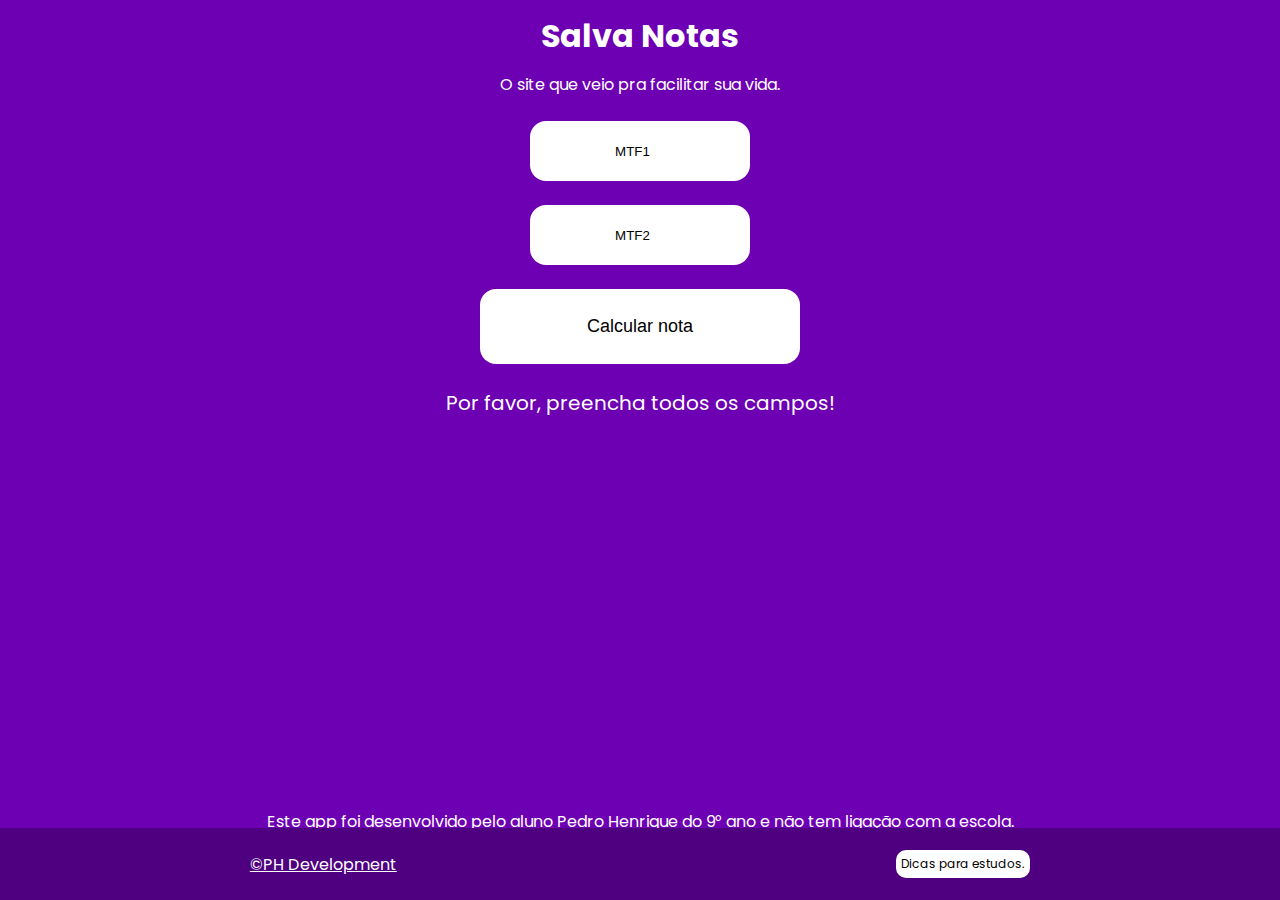
<file: index.html>
<!DOCTYPE html>
<html lang="pt-br">
<head>
    <meta charset="UTF-8">
    <meta name="viewport" content="width=device-width, initial-scale=1.0">
    <meta http-equiv="X-UA-Compatible" content="ie=edge">
    <link href="https://fonts.googleapis.com/css?family=Poppins&display=swap" rel="stylesheet">
    <link rel="stylesheet" href="style.css">
    <title>Home - Salva Notas</title>
</head>
<body>
    <h1>Salva Notas</h1>
    <p>O site que veio pra facilitar sua vida.</p>
    <div class="calculator">
        <input type="number" id="mtf1" placeholder="MTF1">
        <input type="number" id="mtf2" placeholder="MTF2">    
        <button class="bntInput" type="button" onclick="calcular()">Calcular nota</button>
    </div>
    <p id="aviso">Por favor, preencha todos os campos!</p>
    <p id="resultado"></p>
    <p id="recufinal"></p>
    <div class="anotacao">
        <p id="anotacao">Este app foi desenvolvido pelo aluno Pedro Henrique do 9° ano e não tem ligação com a escola.</p>
    </div> 
   <footer>
        <p><a href="https://github.com/pdrdeveloper" class="mySite">&copy;PH Development</a></p>
        <a id="btnFooter" href="dicas.html">Dicas para estudos.</a>
    </footer>
    <script src="script.js"></script>
</body>
</html>
</file>
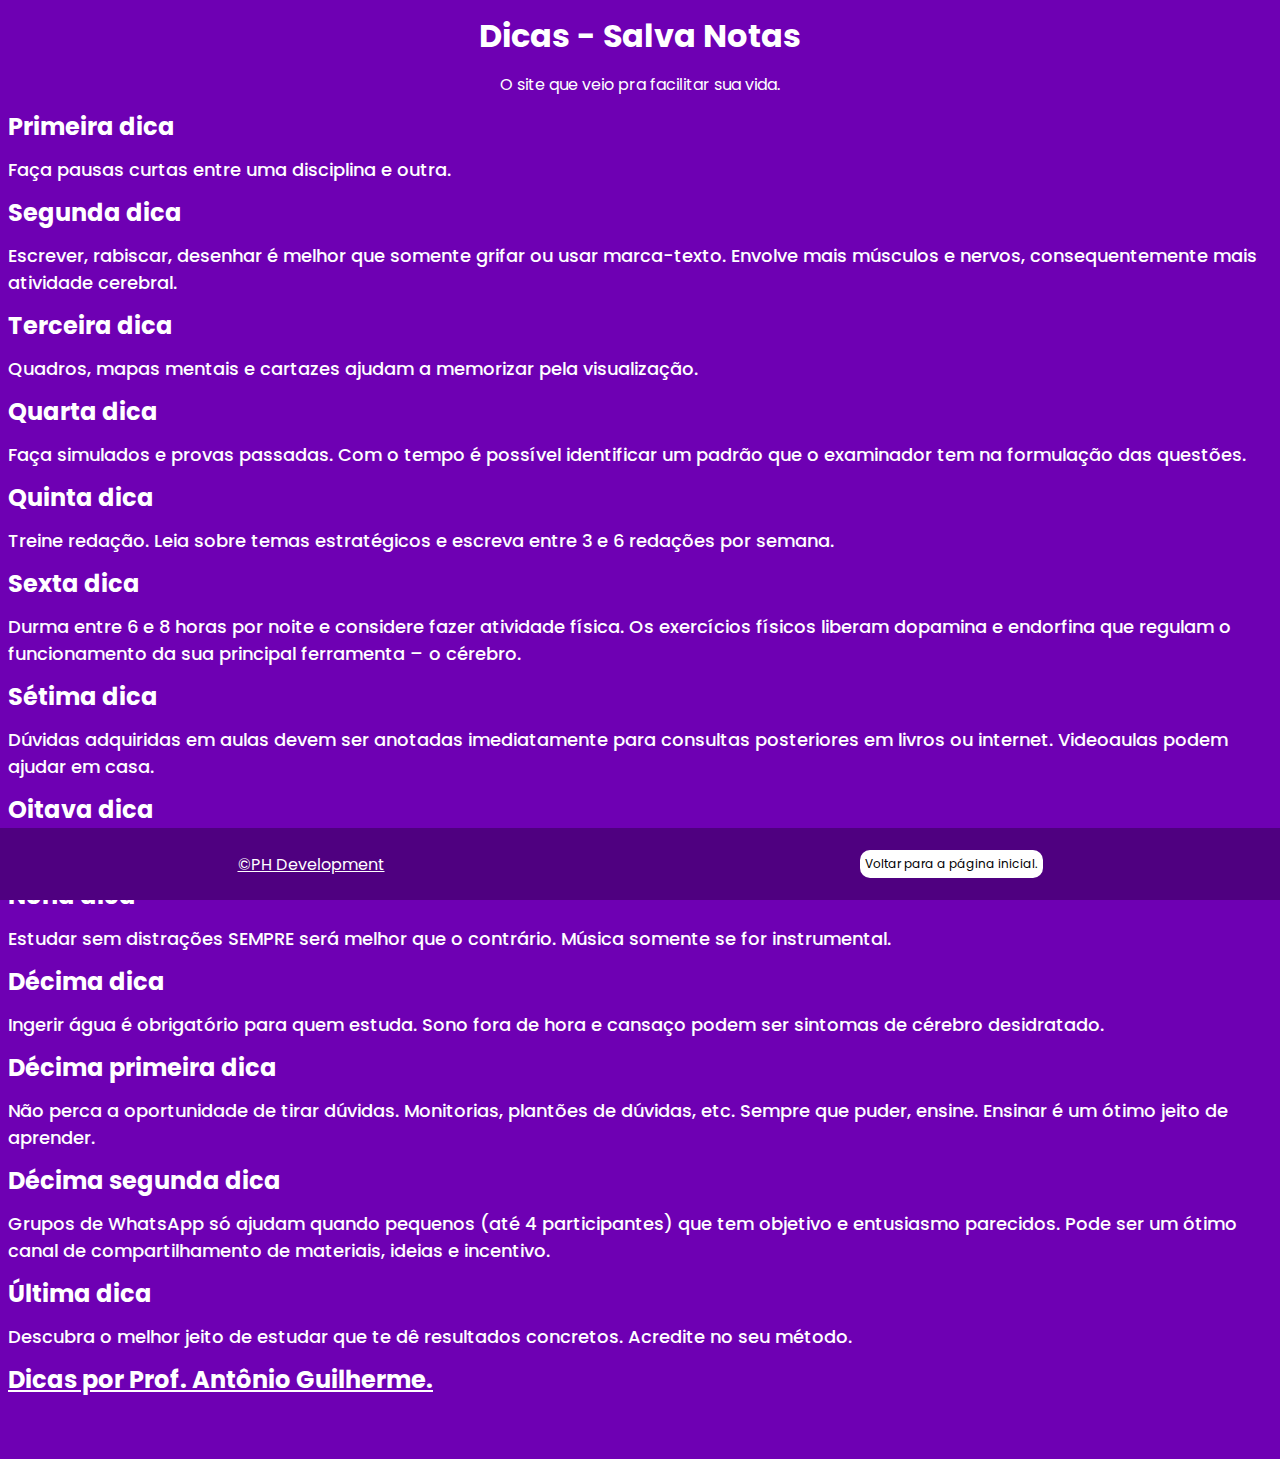
<file: dicas.html>
<!DOCTYPE html>
<html lang="pt-br">
<head>
    <meta charset="UTF-8">
    <meta name="viewport" content="width=device-width, initial-scale=1.0">
    <meta http-equiv="X-UA-Compatible" content="ie=edge">
    <link href="https://fonts.googleapis.com/css?family=Poppins&display=swap" rel="stylesheet">
    <link rel="stylesheet" href="dicas.css">
    <title>Dicas - Salva Notas</title>
</head>
<body>
    <h1>Dicas - Salva Notas</h1>
    <p>O site que veio pra facilitar sua vida.</p>
    <p class="titleTip">Primeira dica</p>
    <p class="contentTip">Faça pausas curtas entre uma disciplina e outra.</p>
    <p class="titleTip">Segunda dica</p>
    <p class="contentTip">Escrever, rabiscar, desenhar é melhor que somente grifar ou usar marca-texto. Envolve mais músculos e nervos, consequentemente mais atividade cerebral.</p>
    <p class="titleTip">Terceira dica</p>
    <p class="contentTip">Quadros, mapas mentais e cartazes ajudam a memorizar pela visualização.</p>
    <p class="titleTip">Quarta dica</p>
    <p class="contentTip">Faça simulados e provas passadas. Com o tempo é possível identificar um padrão que o examinador tem na formulação das questões.</p>
    <p class="titleTip">Quinta dica</p>
    <p class="contentTip">Treine redação. Leia sobre temas estratégicos e escreva entre 3 e 6 redações por semana.</p>
    <p class="titleTip">Sexta dica</p>
    <p class="contentTip">Durma entre 6 e 8 horas por noite e considere fazer atividade física. Os exercícios físicos liberam dopamina e endorfina que regulam o funcionamento da sua principal ferramenta – o cérebro. </p>
    <p class="titleTip">Sétima dica</p>
    <p class="contentTip">Dúvidas adquiridas em aulas devem ser anotadas imediatamente para consultas posteriores em livros ou internet. Videoaulas podem ajudar em casa.</p>
    <p class="titleTip">Oitava dica</p>
    <p class="contentTip">Estudante do Ensino Médio, as obras do PAS são suas aliadas. Não se engane! Seu concorrente está íntimo delas. </p>
    <p class="titleTip">Nona dica</p>
    <p class="contentTip">Estudar sem distrações SEMPRE será melhor que o contrário. Música somente se for instrumental.</p>
    <p class="titleTip">Décima dica</p>
    <p class="contentTip">Ingerir água é obrigatório para quem estuda. Sono fora de hora e cansaço podem ser sintomas de cérebro desidratado.</p>
    <p class="titleTip">Décima primeira dica</p>
    <p class="contentTip">Não perca a oportunidade de tirar dúvidas. Monitorias, plantões de dúvidas, etc. Sempre que puder, ensine. Ensinar é um ótimo jeito de aprender.</p>
    <p class="titleTip">Décima segunda dica</p>
    <p class="contentTip">Grupos de WhatsApp só ajudam quando pequenos (até 4 participantes) que tem objetivo e entusiasmo parecidos. Pode ser um ótimo canal de compartilhamento de materiais, ideias e incentivo.</p>
    <p class="titleTip">Última dica</p>
    <p class="contentTip">Descubra o melhor jeito de estudar que te dê resultados concretos. Acredite no seu método.</p>
    <p class="titleTip"><a href="https://www.instagram.com/antonioguilhermenaooficial/">Dicas por Prof. Antônio Guilherme.</a></p>
    <br><br>
    <footer>
        <p><a href="https://github.com/pdrdeveloper" class="mySite">&copy;PH Development</a></p>
        <a href="index.html" id="btnFooter">Voltar para a página inicial.</a>
    </footer>
</body>
</html>
</file>
<file: style.css>
* {
    margin: 0;
    padding: 0;
}

body {
    background: #6e00b3;
    font-family: 'Poppins', sans-serif;
}

h1, p {
    text-align: center;
    color: rgb(255, 255, 255);
    margin: 12px 0;
}

#aviso {
    padding: 0 16px;
}

#resultado {
    font-size: 26px;
    padding: 0 12px;
}

#recufinal {
    font-size: 20px;
    padding: 0 12px;
}

.anotacao {
    position: absolute;
    width: 100%;
    bottom: 5vh;
}

#anotacao {
    text-align: center;
    font-size: 12px;
    padding: 0 12px;
}

.calculator {
    display: flex;
    justify-content: center;
    align-items: center;
    flex-direction: column;
}

#mtf1 {
    width: 120px;
    height: 45px;
    text-align: center;
    outline: none;
    border: none;
    border-radius: 16px;
    background-color: white;
    margin: 12px 0;
}

#mtf1::placeholder {
    color: black;
}

#mtf2 {
    width: 120px;
    height: 45px;
    text-align: center;
    outline: none;
    border: none;
    border-radius: 16px;
    background-color: white;
    margin: 12px 0;
}

#mtf2::placeholder {
    color: black;
}

.bntInput {
    width: 220px;
    height: 60px;
    text-align: center;
    outline: none;
    border: none;
    color: black;
    font-size: 18px;
    border-radius: 16px;
    background-color: white;
    margin: 12px 0;
    transition: all .5s;
}

.bntInput:hover {
    transform: translateY(-3px);
    cursor: pointer;
    box-shadow: 5px 5px 25px rgba(0, 0, 0, 0.275);
}

footer {
    width: 100%;
    display: flex;
    justify-content: space-around;
    align-items: center;
    position: fixed;
    bottom: 0;
    background: #4f0080;
}

footer p {
    font-size: 12px;
}

a {
    color: white;
}

footer #btnFooter {
    font-size: 12px;
    background: white;
    text-decoration: none;
    border-radius: 10px;
    padding: 5px;
    color: black;
}

/* @media screen and (min-height: 720px) {
    #aviso {
        font-size: 16px;
        padding: 0 16px;
    }
    
    #resultado {
        font-size: 24px;
        padding: 0 12px;
    }

    #recufinal {
        font-size: 18px;
        padding: 0 12px;
    }    
    
    .calculator {
        display: flex;
        justify-content: center;
        align-items: center;
        flex-direction: column;
    }
    
    #mtf1 {
        width: 220px;
        height: 60px;
        text-align: center;
        outline: none;
        border: none;
        border-radius: 16px;
        background-color: white;
        margin: 12px 0;
    }
    
    #mtf1::placeholder {
        color: black;
    }
    
    #mtf2 {
        width: 220px;
        height: 60px;
        text-align: center;
        outline: none;
        border: none;
        border-radius: 16px;
        background-color: white;
        margin: 12px 0;
    }
    
    #mtf2::placeholder {
        color: black;
    }
    
    .bntInput {
        width: 320px;
        height: 75px;
        text-align: center;
        outline: none;
        border: none;
        color: black;
        font-size: 18px;
        border-radius: 16px;
        background-color: white;
        margin: 12px 0;
        transition: all .5s;
    }
    
    .bntInput:hover {
        transform: translateY(-3px);
        cursor: pointer;
        box-shadow: 5px 5px 25px rgba(0, 0, 0, 0.275);
    }
    
    footer {
        width: 100%;
        height: 7vh;
        display: flex;
        justify-content: space-around;
        align-items: center;
        position: fixed;
        bottom: 0;
        background: #4f0080;
    }
    
    footer p {
        font-size: 16px;
    }
    
    footer a {
        font-size: 16px;
        background: white;
        text-decoration: none;
        border-radius: 10px;
        padding: 5px;
        color: black;
    }
} */

@media screen and (min-width: 800px) {
    #aviso {
        font-size: 22px;
        padding: 0 16px;
    }
    
    #resultado {
        font-size: 30px;
        padding: 0 12px;
    }

    #recufinal {
        font-size: 20px;
        padding: 0 12px;
    }    
    
    .calculator {
        display: flex;
        justify-content: center;
        align-items: center;
        flex-direction: column;
    }
    
    #mtf1 {
        width: 220px;
        height: 60px;
        text-align: center;
        outline: none;
        border: none;
        border-radius: 16px;
        background-color: white;
        margin: 12px 0;
    }
    
    #mtf1::placeholder {
        color: black;
    }
    
    #mtf2 {
        width: 220px;
        height: 60px;
        text-align: center;
        outline: none;
        border: none;
        border-radius: 16px;
        background-color: white;
        margin: 12px 0;
    }
    
    #mtf2::placeholder {
        color: black;
    }
    
    .bntInput {
        width: 320px;
        height: 75px;
        text-align: center;
        outline: none;
        border: none;
        color: black;
        font-size: 18px;
        border-radius: 16px;
        background-color: white;
        margin: 12px 0;
        transition: all .5s;
    }
    
    .bntInput:hover {
        transform: translateY(-3px);
        cursor: pointer;
        box-shadow: 5px 5px 25px rgba(0, 0, 0, 0.275);
    }
    
    .anotacao {
        position: absolute;
        width: 100%;
        bottom: 6vh;
    }

    footer {
        width: 100%;
        height: 8vh;
        display: flex;
        justify-content: space-around;
        align-items: center;
        position: fixed;
        bottom: 0;
        background: #4f0080;
    }
    
    footer p {
        font-size: 16px;
    }
    
    a {
        color: white;
    }
    
    footer #btnFooter {
        font-size: 12px;
        background: white;
        text-decoration: none;
        border-radius: 10px;
        padding: 5px;
        color: black;
    }
}

@media screen and (min-width: 800px) {
    #aviso {
        font-size: 20px;
        padding: 0 16px;
    }
    
    #resultado {
        font-size: 30px;
        padding: 0 12px;
    }

    #recufinal {
        font-size: 20px;
        padding: 0 12px;
    }
    
    #anotacao {
        font-size: 16px;
    }
}
</file>
<file: dicas.css>
* {
    margin: 0;
    padding: 0;
}

body {
    background: #6e00b3;
    font-family: 'Poppins', sans-serif;
}

h1, p {
    text-align: center;
    color: rgb(255, 255, 255);
    margin: 12px 0;
}

.titleTip {
    text-align: left;
    padding: 0 8px;
    font-size: 16px;
    font-weight: bold;
}

.contentTip {
    text-align: left;
    padding: 0 8px;
    font-size: 13px;
    font-weight: 500;
}

footer {
    width: 100%;
    display: flex;
    justify-content: space-around;
    align-items: center;
    position: fixed;
    bottom: 0;
    background: #4f0080;
}

footer p {
    font-size: 12px;
}

a {
    color: white;
}

footer #btnFooter {
    font-size: 12px;
    background: white;
    text-decoration: none;
    border-radius: 10px;
    padding: 5px;
    color: black;
}

/* @media screen and (min-height: 720px) {
    .titleTip {
        text-align: left;
        padding: 0 8px;
        font-size: 24px;
        font-weight: bold;
    }
    
    .contentTip {
        text-align: left;
        padding: 0 8px;
        font-size: 18px;
        font-weight: 500;
    }
    
    footer {
        width: 100%;
        height: 6vh;
        display: flex;
        justify-content: space-around;
        align-items: center;
        position: fixed;
        bottom: 0;
        background: #4f0080;
    }
    
    footer p {
        font-size: 16px;
    }
    
    footer a {
        font-size: 16px;
        background: white;
        text-decoration: none;
        border-radius: 10px;
        padding: 5px;
        color: black;
    }
} */

@media screen and (min-width: 800px) {
    .titleTip {
        text-align: left;
        padding: 0 8px;
        font-size: 24px;
        font-weight: bold;
    }
    
    .contentTip {
        text-align: left;
        padding: 0 8px;
        font-size: 18px;
        font-weight: 500;
    }
    
    footer {
        width: 100%;
        height: 8vh;
        display: flex;
        justify-content: space-around;
        align-items: center;
        position: fixed;
        bottom: 0;
        background: #4f0080;
    }
    
    footer p {
        font-size: 16px;
    }
    
    a {
        color: white;
    }
    
    footer #btnFooter {
        font-size: 12px;
        background: white;
        text-decoration: none;
        border-radius: 10px;
        padding: 5px;
        color: black;
    }
}
</file>
